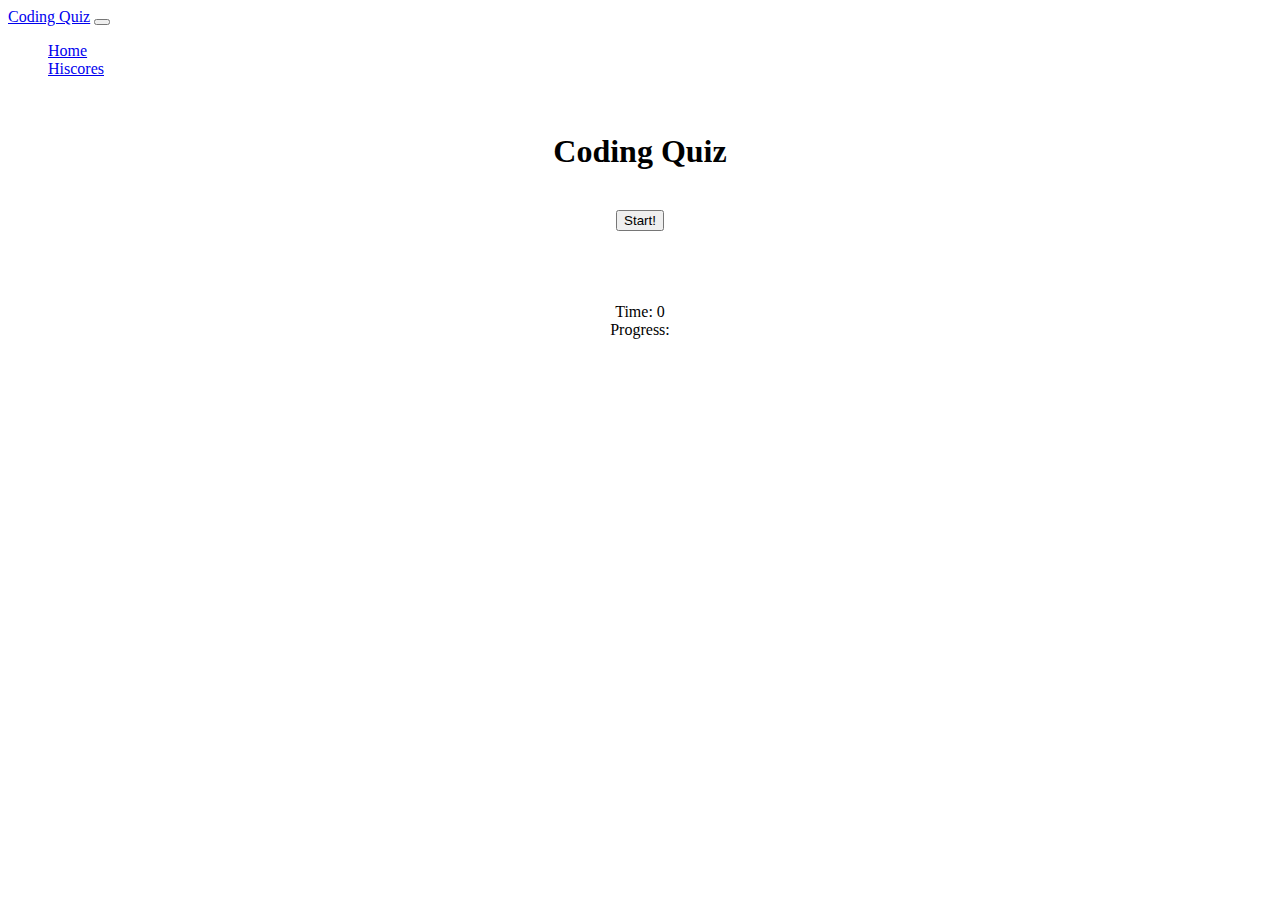
<file: index.html>
<!DOCTYPE html>
<html lang="en">
<head>
    <meta charset="UTF-8">
    <meta name="viewport" content="width=device-width, initial-scale=1.0">
    <link href="https://cdn.jsdelivr.net/npm/bootstrap@5.0.0-beta1/dist/css/bootstrap.min.css" rel="stylesheet" integrity="sha384-giJF6kkoqNQ00vy+HMDP7azOuL0xtbfIcaT9wjKHr8RbDVddVHyTfAAsrekwKmP1" crossorigin="anonymous">
    <link href="assets/style/style.css" type="text/css" rel="stylesheet">
    <title>Javascript Coding Quiz</title>
</head>
<body>

    <!-- Collapsible navbar -->
    <nav class='navbar navbar-expand-lg navbar-dark bg-dark'>
        <div class='container-fluid'>
            <a class='navbar-brand' href='index.html'>Coding Quiz</a>
            <button class='navbar-toggler' type='button' data-bs-toggle='collapse' data-bs-target='#navbarSupportedContent' aria-controls='navbarSupportedContent' aria-expanded='false' aria-label='Toggle navigation'>
                <span class='navbar-toggler-icon'></span>
            </button>

            <div class='collapse navbar-collapse' id='navbarSupportedContent'>
                <ul class='navbar-nav me-auto-2 mb-lg-0'>
                    <li class='nav-item'>
                        <a class='nav-link' href='index.html'>Home</a>
                    </li>
                    <li class='nav-item'>
                        <a class='nav-link' href='#'>Hiscores</a>
                    </li>
                </ul>
            </div>
        </div>
    </nav>

    <br>

    <!-- Main body of the website -->
    <div class='container center'>
        <div class='startScn' id='startScn'>
            <h1>Coding Quiz</h1>
            <br>
            <button class='btn btn-primary' id='startQuiz'>Start!</button>
        </div>

        <br>

        <!-- Questions will be displayed here -->
        <div class='hide card' id='questions'>
            <div class='card-body'>
                <h5 class='card-title'>Question: </h5>
                <p class='card-text' id='questionTitle'></p>
            </div>
        </div>

        <br>

        <!-- Answers will be displayed here -->
        <div class='answers card hide' id='answers'>
            <div class='card-header'>
                Answers: 
            </div>
            <ul class='list-group list-group-flush'>
                <li class='list-group-item questions' id='ansA'></li>
                <li class='list-group-item questions' id='ansB'></li>
                <li class='list-group-item questions' id='ansC'></li>
            </ul>
        </div>

        <br>

        <!-- End 'screen' will be displayed here -->
        <div class='card hide' id='endScn'>
            <div class='card-header'>
                Finished!
            </div>
            <div class='card-body'>
                <p>Your final score is: <span id='finalScore'></span>!</p>
                <p>Please enter your initials for the hiscores:
                    <br>
                    <br>
                    <input type='text' id='initials' max='3'/>
                    <button class='btn btn-primary' id='submit'>Submit</button>
                </p>
            </div>
        </div>

        <br>

        <!-- Time remaining & progress bar -->
        <div class='timer'>Time: <span id='timer'>0</span></div>
        <div class='progressBar'>Progress: <span id='progressBar'></span></div>

    </div>
    
    <script src="assets/js/questions.js"></script>
    <script src="assets/js/app.js"></script>
    <script src="https://cdn.jsdelivr.net/npm/@popperjs/core@2.5.4/dist/umd/popper.min.js" integrity="sha384-q2kxQ16AaE6UbzuKqyBE9/u/KzioAlnx2maXQHiDX9d4/zp8Ok3f+M7DPm+Ib6IU" crossorigin="anonymous"></script>
    <script src="https://cdn.jsdelivr.net/npm/bootstrap@5.0.0-beta1/dist/js/bootstrap.min.js" integrity="sha384-pQQkAEnwaBkjpqZ8RU1fF1AKtTcHJwFl3pblpTlHXybJjHpMYo79HY3hIi4NKxyj" crossorigin="anonymous"></script>

</body>
</html>
</file>
<file: assets/style/style.css>
.hide {
    display: none;
}

.center{
    text-align: center;
}

.questions {
    cursor:pointer;
}

.questions:hover {
    background-color: blue;
    color: white;
}

li {
    list-style-type: none;
}
</file>
